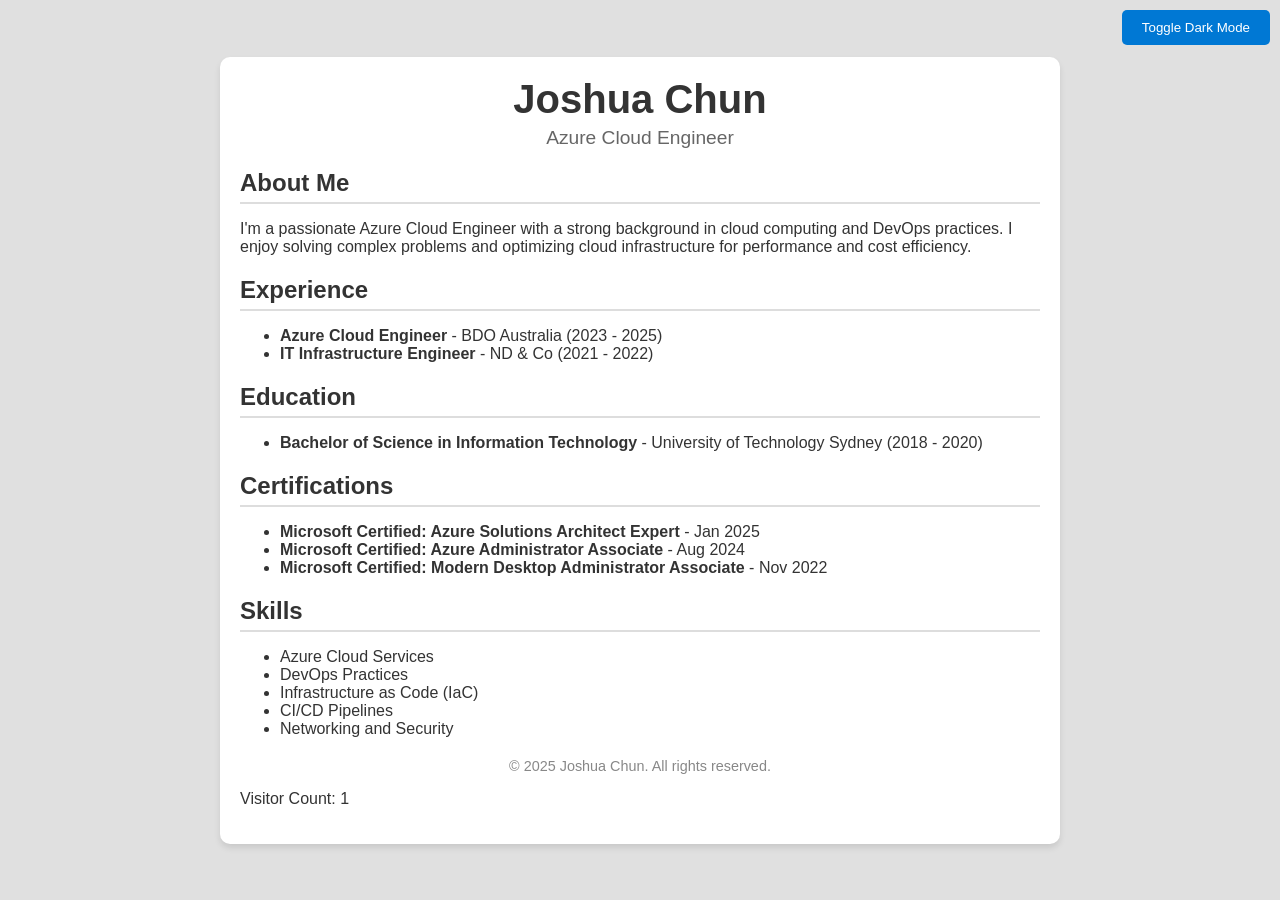
<file: index.html>
<!DOCTYPE html>
<html lang="en">
    <head>
        <meta charset="UTF-8">
        <meta name="viewport" content="width=device-width, initial-scale=1.0">
        <link rel="stylesheet" href="css/styles.css">
        <title>My Resume</title>  
    </head>

    <body>
        <button class="dark-mode-toggle" onclick="toggleDarkMode()">Toggle Dark Mode</button>
        <div class = "container">
            <div class = "header">
                <h1>Joshua Chun</h1>
                <p>Azure Cloud Engineer</p>
            </div>
            
            <div class = "content">
                <h2>About Me</h2>
                <p>I'm a passionate Azure Cloud Engineer with a strong background in cloud computing and DevOps practices. 
                    I enjoy solving complex problems and optimizing cloud infrastructure for performance and cost efficiency.</p>
            </div>

            <div class = "content">
                <h2>Experience</h2>
                <ul>
                    <li><strong>Azure Cloud Engineer</strong> - BDO Australia (2023 - 2025)</li>
                    <li><strong>IT Infrastructure Engineer</strong> - ND & Co (2021 - 2022)</li>
                </ul>
            </div>

            <div class = "content">
                <h2>Education</h2>
                <ul>
                    <li><strong>Bachelor of Science in Information Technology</strong> - University of Technology Sydney (2018 - 2020)</strong></li>
                </ul>
            </div>

            <div class = "content">
                <h2>Certifications</h2>
                <ul>
                    <li><strong>Microsoft Certified: Azure Solutions Architect Expert</strong> - Jan 2025</li>
                    <li><strong>Microsoft Certified: Azure Administrator Associate</strong> - Aug 2024</li>
                    <li><strong>Microsoft Certified: Modern Desktop Administrator Associate</strong> - Nov 2022</li>
                </ul>
            </div>

            <div class = "content">
                <h2>Skills</h2>
                <ul>
                    <li>Azure Cloud Services</li>
                    <li>DevOps Practices</li>
                    <li>Infrastructure as Code (IaC)</li>
                    <li>CI/CD Pipelines</li>
                    <li>Networking and Security</li>
                </ul>
            </div>
            
            <div class = "footer">
                <p>© 2025 Joshua Chun. All rights reserved.</p>
            </div>

            <div id="VisitorCounter">
                <p>Visitor Count: <span id="visitorCount">0</span></p>
            </div>

            <script>
                // Function to get and update visitor count
                function updateVisitorCount() {
                    const visitorCountElement = document.getElementById('visitorCount');
                    
                    // Simulate fetching visitor count from a server or local storage
                    let visitorCount = localStorage.getItem('visitorCount') || 0;
                    visitorCount = parseInt(visitorCount) + 1;

                    // Update the count in local storage
                    localStorage.setItem('visitorCount', visitorCount);

                    // Display the updated count
                    visitorCountElement.textContent = visitorCount;
                }

                // Call the function to update and display the visitor count
                updateVisitorCount();
            </script>

            <script>
                function toggleDarkMode() {
                    document.body.classList.toggle('dark-mode');
                    document.querySelector('.container').classList.toggle('dark-mode');
                }
            </script>


        </div>
    </body>
</html>
</file>
<file: css/styles.css>
body {
    font-family: Arial, sans-serif;
    margin: 0;
    padding: 0;
    background-color: #e0e0e0;
    color: #333;
    display: flex;
    justify-content: center;
    align-items: center;
    min-height: 100vh;
}
body.dark-mode {
    background-color: rgb(32,37,40);
    color: rgb(204,201,194);
}
.dark-mode-toggle {
    position: fixed;
    top: 10px;
    right: 10px;
    padding: 10px 20px;
    background-color: #0078d4;
    color: white;
    border: none;
    border-radius: 5px;
    cursor: pointer;
}
.dark-mode-toggle:hover {
    background-color: #005a9e;
}
.container {
    max-width: 800px;
    background: #fff;
    padding: 20px;
    border-radius: 10px;
    box-shadow: 0 4px 6px rgba(0, 0, 0, 0.1);
}
.container.dark-mode {
    background: rgb(19,21,22);
}
.header {
    text-align: center;
    margin-bottom: 20px;
}
.header h1 {
    margin: 0;
    font-size: 2.5em;
    color: inherit;
}
.header p {
    margin: 5px 0;
    font-size: 1.2em;
    color: #666;
}
.content {
    margin-bottom: 20px;
}
.content h2 {
    font-size: 1.5em;
    margin-bottom: 10px;
    color: inherit;
    border-bottom: 2px solid #ddd;
    padding-bottom: 5px;
}
.section ul {
    list-style: none;
    padding: 0;
}
.section ul li {
    margin-bottom: 10px;
}
.footer {
    text-align: center;
    font-size: 0.9em;
    color: #888;
}
</file>
